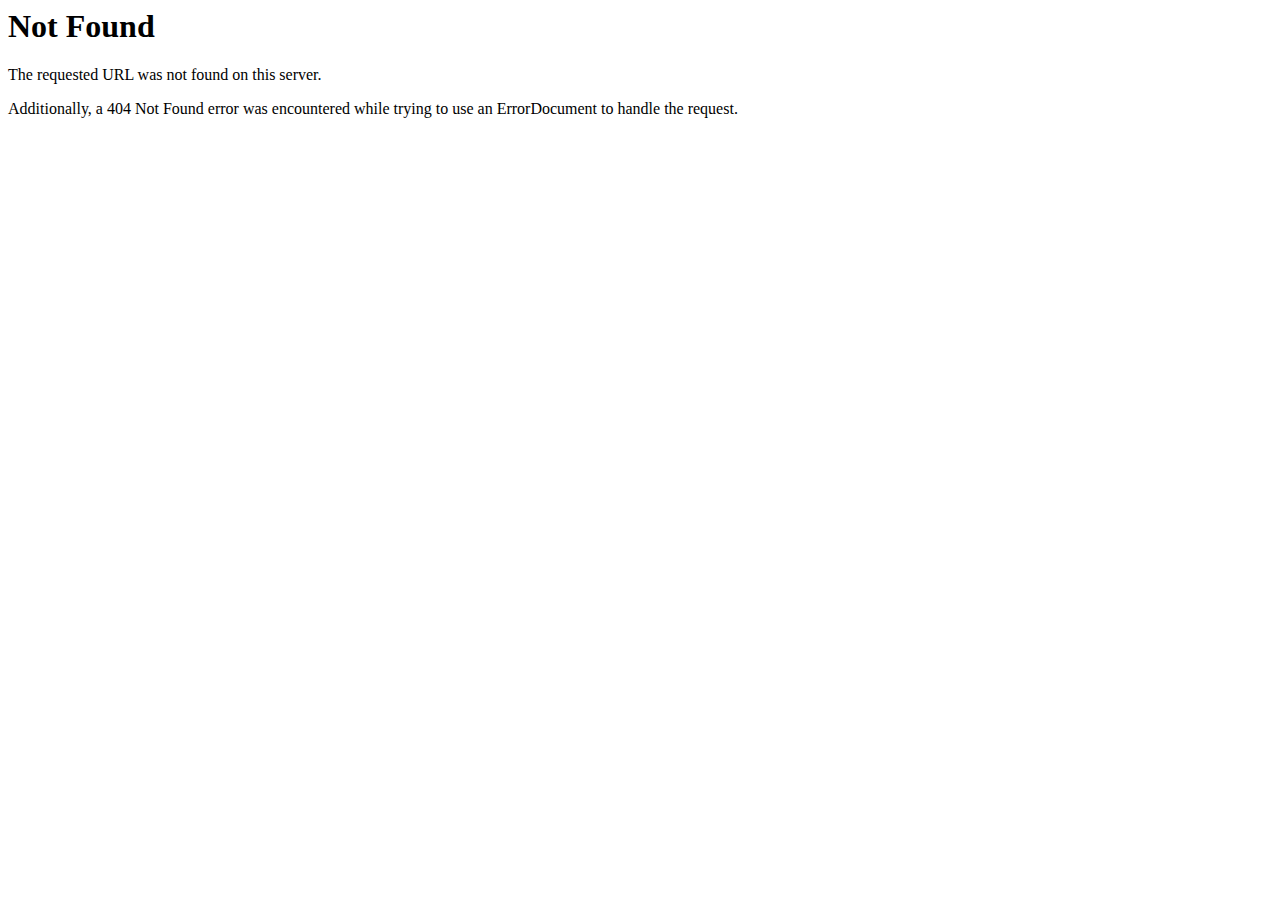
<file: assets/Flaticon.html>
<!DOCTYPE HTML PUBLIC "-//IETF//DTD HTML 2.0//EN">
<html><head>
<title>404 Not Found</title>
</head><body>
<h1>Not Found</h1>
<p>The requested URL was not found on this server.</p>
<p>Additionally, a 404 Not Found
error was encountered while trying to use an ErrorDocument to handle the request.</p>
</body></html>
</file>
